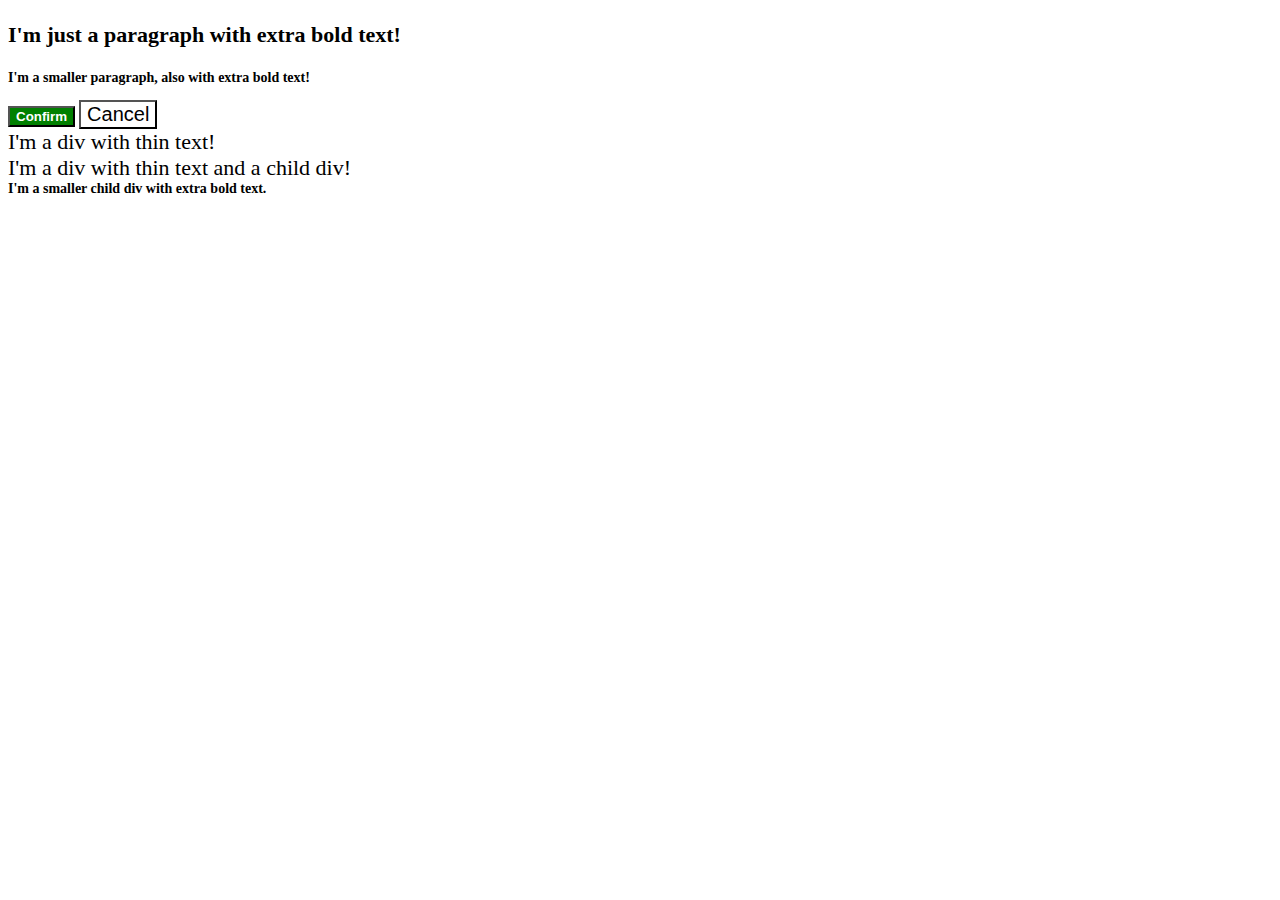
<file: CSS Practice/index.html>
<!DOCTYPE html>
<html lang="en">
  <head>
    <meta charset="UTF-8">
    <meta http-equiv="X-UA-Compatible" content="IE=edge">
    <meta name="viewport" content="width=device-width, initial-scale=1.0">
    <title>Fix the Cascade</title>
    <link rel="stylesheet" href="styles.css">
  </head>
  <body>
    <p class="para">I'm just a paragraph with extra bold text!</p>
    <p class="para small-para">I'm a smaller paragraph, also with extra bold text!</p>

    <button id="confirm-button" class="button confirm">Confirm</button>
    <button id="cancel-button" class="button cancel">Cancel</button>

    <div class="text">I'm a div with thin text!</div>
    <div class="text">I'm a div with thin text and a child div!
      <div class="text child">I'm a smaller child div with extra bold text.</div>
    </div>
  </body>
</html>
</file>
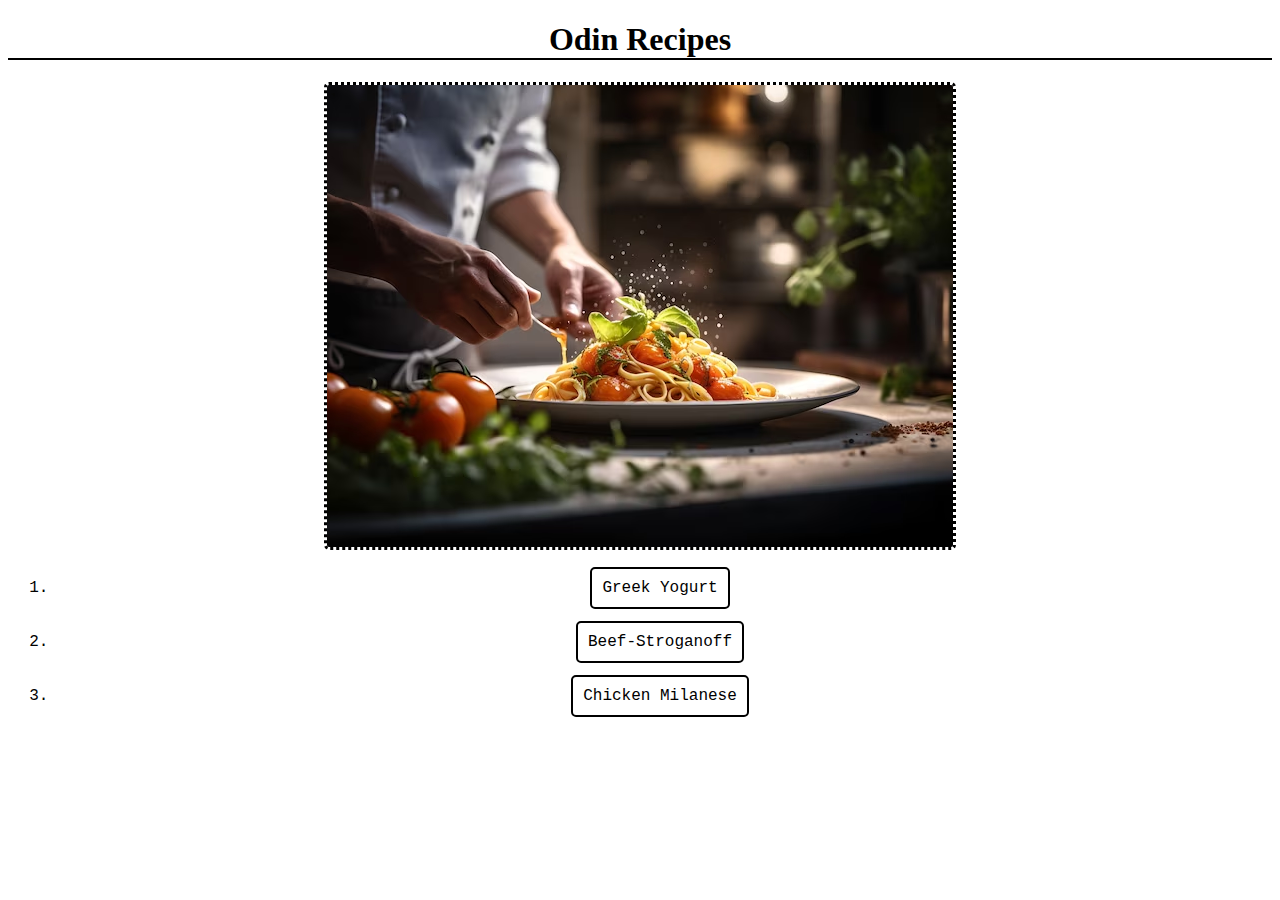
<file: Recipes/index.html>
<!DOCTYPE html>
<html lang="en">
<head>
    <style>
        a:link, a:visited {
    background-color: white;
    color: black;
    border: 2px solid black;
    padding: 10px 10px;
    border-radius: 5px;
    margin: 1px;
    text-align: center;
    text-decoration: none;
    display: inline-block;
  }
  
  a:hover, a:active {
    background-color: black;
    color: white;
  }
  li {
    margin: 10px;
  }
    </style>
    <meta charset="UTF-8">
    <meta name="viewport" content="width=device-width, initial-scale=1.0">
    <title>Document</title>
</head>
<body>
    <h1 style="text-align: center; border-bottom: 2px solid black ;">Odin Recipes</h1>
    <p>
        <img style="display: block;
        margin-left: auto;
        margin-right: auto; border-style: dotted; border-radius: 5px;"  src="Chef Cooking.avif" alt="Chef">
    </p>
        <ol style="font-family: 'Courier New', Courier, monospace; text-emphasis: bold; text-align: center;">
            <li><a href="Greek Yogurt.html">Greek Yogurt</a></li>
            <li><a href="Beef Stroganoff.html">Beef-Stroganoff</a></li>
            <li><a href="Chicken Milanese.html">Chicken Milanese</a></li>
        </ol>
       
</body>
</html>
</file>
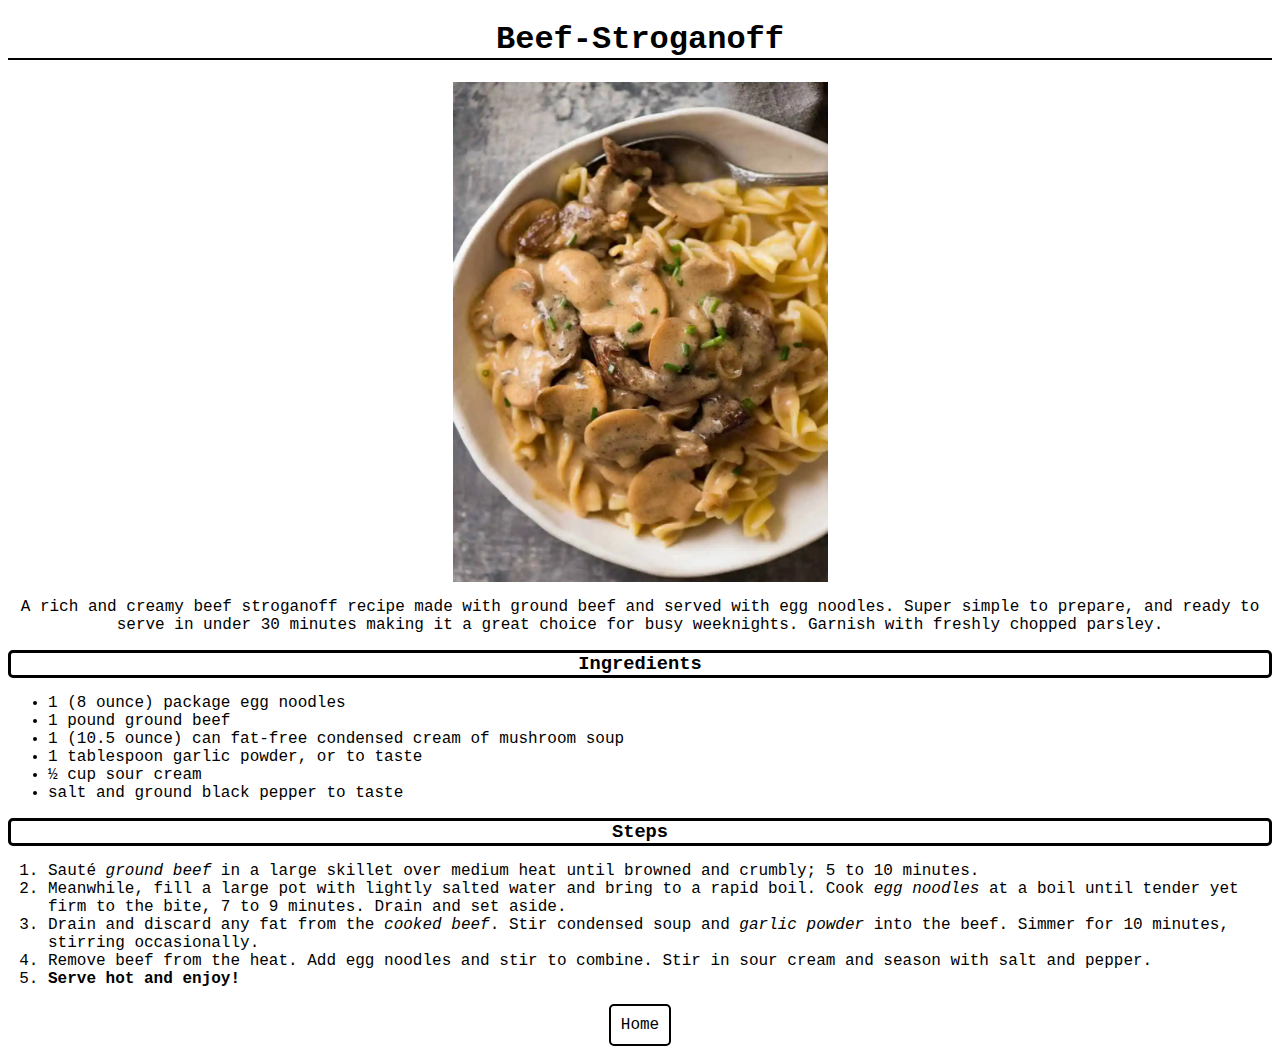
<file: Recipes/Beef Stroganoff.html>
<!DOCTYPE html>
<html lang="en">
<head>
    <meta charset="UTF-8">
    <meta name="viewport" content="width=device-width, initial-scale=1.0">
    <title>Document</title>
    <link rel="stylesheet" href="styles-beef.css">
</head>
<body>
    <h1>Beef-Stroganoff</h1>
    <img src="Beef-Stroganoff.webp" alt="Beef Stroganoff" width="375" height="500">
    <p class="firstpara">
        A rich and creamy beef stroganoff recipe made with ground beef and served with egg noodles. 
        Super simple to prepare, and ready to serve in under 30 minutes making it a great choice for busy weeknights. 
        Garnish with freshly chopped parsley.
    </p>
    <h3 id="ingredients">Ingredients</h3>
    <ul id="list-ingredients">
        <li>1 (8 ounce) package egg noodles</li>
        <li>1 pound ground beef</li>
        <li>1 (10.5 ounce) can fat-free condensed cream of mushroom soup</li>
        <li>1 tablespoon garlic powder, or to taste</li>
        <li>½ cup sour cream</li>
        <li>salt and ground black pepper to taste</li>
    </ul>
    <h3 id="ingredients">Steps</h3>
    <ol>
        <li>Sauté <i>ground beef</i> in a large skillet over medium heat until browned and crumbly; 5 to 10 minutes.</li>
        <li>Meanwhile, fill a large pot with lightly salted water and bring to a rapid boil. Cook <i>egg noodles</i> at a boil until tender yet firm to the bite, 7 to 9 minutes. Drain and set aside.</li>
        <li>Drain and discard any fat from the <i>cooked beef</i>. Stir condensed soup and <i>garlic powder</i> into the beef. Simmer for 10 minutes, stirring occasionally.</li>
        <li>Remove beef from the heat. Add egg noodles and stir to combine. Stir in sour cream and season with salt and pepper.</li>
        <li><b>Serve hot and enjoy!</b></li>
    </ol>
    <p><a href="index.html">Home</a></p>
</file>
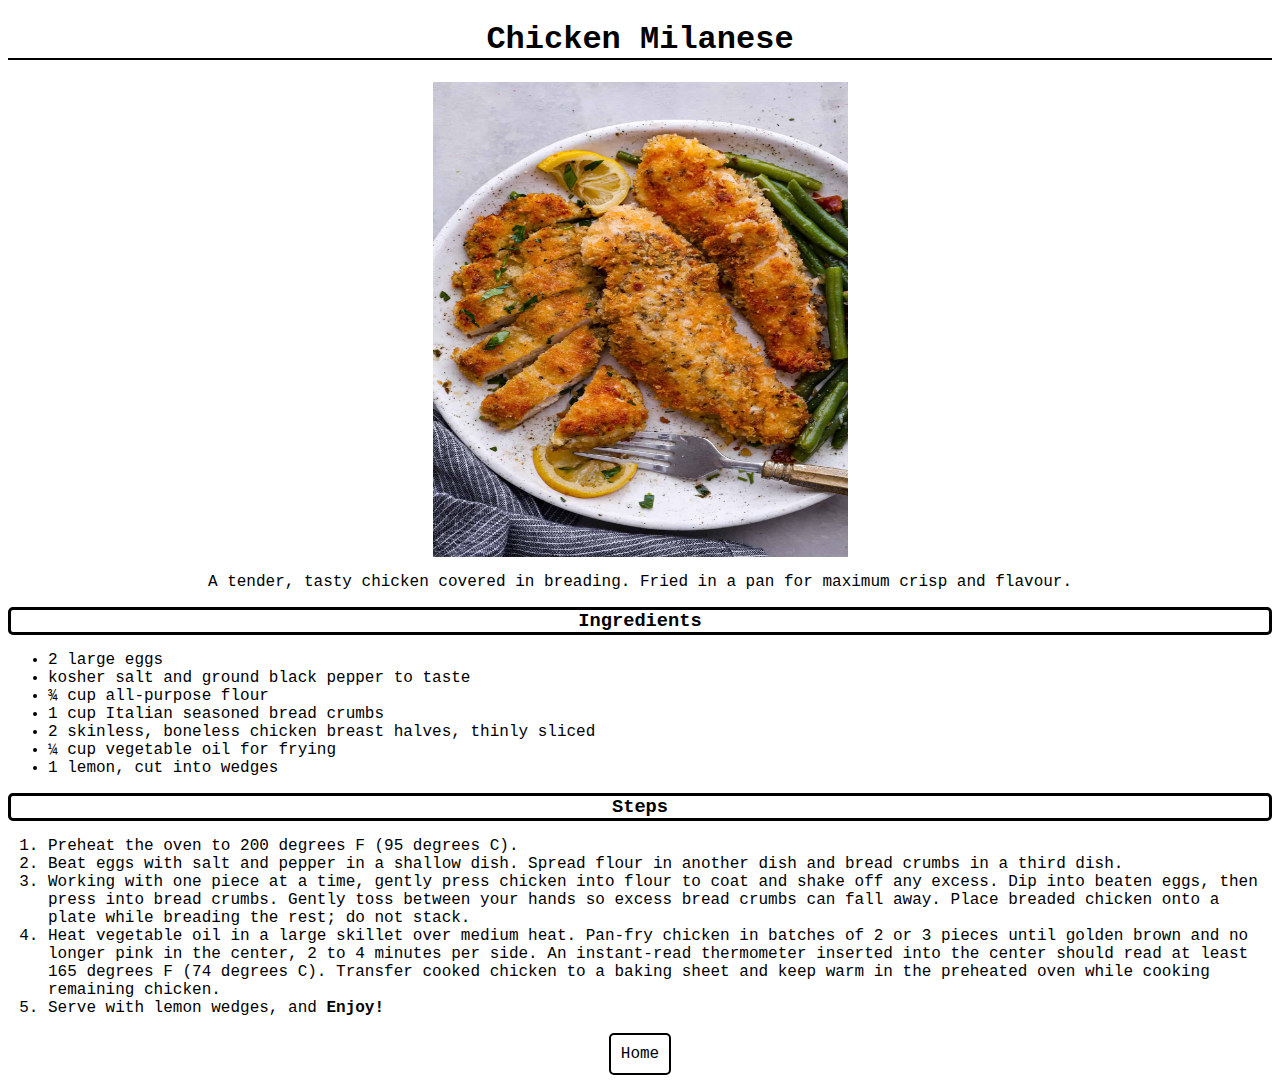
<file: Recipes/Chicken Milanese.html>
<!DOCTYPE html>
<html lang="en">
<head>
    <meta charset="UTF-8">
    <meta name="viewport" content="width=device-width, initial-scale=1.0">
    <title>Chicken Milanese</title>
</head>
<body>
    <h1>Chicken Milanese</h1>
    <link rel="stylesheet" href="styles-beef.css">
    <img src="chicken_milanese.jpeg" alt="Chicken Milanese" height="475" width="415">
    <p>
        A tender, tasty chicken covered in breading. 
        Fried in a pan for maximum crisp and flavour.
    </p>
    <h3 id="ingredients">Ingredients</h3>
    <ul>
        <li> 2 large eggs</li>
        <li>kosher salt and ground black pepper to taste</li>
        <li>¾ cup all-purpose flour</li>
        <li>1 cup Italian seasoned bread crumbs</li>
        <li>2 skinless, boneless chicken breast halves, thinly sliced</li>
        <li>¼ cup vegetable oil for frying</li>
        <li>1 lemon, cut into wedges</li>
    </ul>
    <h3 id="ingredients">Steps</h3>
    <ol>
        <li>Preheat the oven to 200 degrees F (95 degrees C).</li>
        <li>Beat eggs with salt and pepper in a shallow dish. Spread flour in another dish and bread crumbs in a third dish.</li>
        <li>Working with one piece at a time, gently press chicken into flour to coat and shake off any excess. Dip into beaten eggs, then press into bread crumbs. Gently toss between your hands so excess bread crumbs can fall away. Place breaded chicken onto a plate while breading the rest; do not stack.</li>
        <li>Heat vegetable oil in a large skillet over medium heat. Pan-fry chicken in batches of 2 or 3 pieces until golden brown and no longer pink in the center, 2 to 4 minutes per side. An instant-read thermometer inserted into the center should read at least 165 degrees F (74 degrees C). Transfer cooked chicken to a baking sheet and keep warm in the preheated oven while cooking remaining chicken.</li>
        <li>Serve with lemon wedges, and <b>Enjoy!</b></li>
    </ol>
    <p>
        <a href="index.html">Home</a>
    </p>
</body>
</html>
</file>
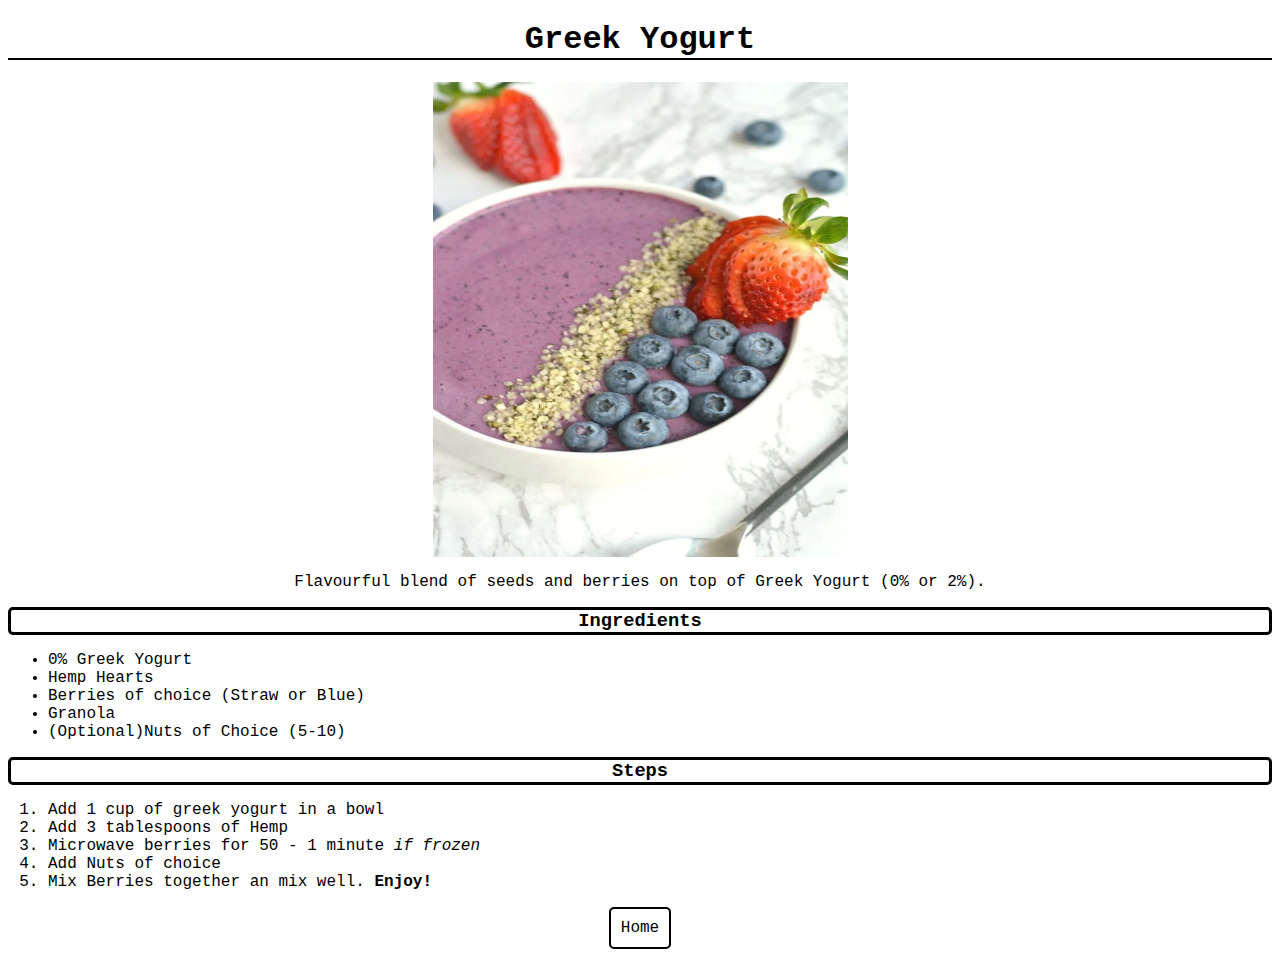
<file: Recipes/Greek Yogurt.html>
<!DOCTYPE html>
<html lang="en">
<head>
    <meta charset="UTF-8">
    <meta name="viewport" content="width=device-width, initial-scale=1.0">
    <title>Greek Yogurt</title>
    <link rel="stylesheet" href="styles-beef.css">
</head>
<body>
    <h1>Greek Yogurt</h1>
    <img src="berry-hemp-protein-smoothie-bowl-img9.webp" alt="Greek Yogurt" height="475" width="415">
    <p>
        Flavourful blend of seeds and berries on top of Greek Yogurt (0% or 2%).
    </p>
    <h3 id="ingredients">Ingredients</h3>
    <ul>
        <li> 0% Greek Yogurt</li>
        <li>Hemp Hearts</li>
        <li>Berries of choice (Straw or Blue)</li>
        <li>Granola</li>
        <li>(Optional)Nuts of Choice (5-10)</li>
    </ul>
    <h3 id="ingredients">Steps</h3>
    <ol>
        <li>Add 1 cup of greek yogurt in a bowl</li>
        <li>Add 3 tablespoons of Hemp</li>
        <li>Microwave berries for 50 - 1 minute <i>if frozen</i></li>
        <li>Add Nuts of choice</li>
        <li>Mix Berries together an mix well. <b>Enjoy!</b></li>
    </ol>
    <p>
        <a href="index.html">Home</a>
    </p>
</body>
</html>
</file>
<file: CSS Practice/styles.css>
.body {
  font-family: Arial, Helvetica, sans-serif;
}

.para.small-para {
  color: hsl(0, 0%, 0%);
  font-weight: 800;
  font-size: 14px;
}

.para {
  font-size: 22px;
  font-weight: 800;
}

.button.confirm {
  background: green;
  color: white;
  font-weight: bold;
} 

.button.cancel {
  background-color: rgb(255, 255, 255);
  color: rgb(0, 0, 0);
  font-size: 20px;
}

.text {
    color: rgb(0, 0, 0);
    font-size: 22px;
}

.text .child {
  color: rgb(0, 0, 0);
  font-weight: 800;
  font-size: 14px;
}
</file>
<file: Recipes/styles-beef.css>
* {
 font-family: 'Courier New', Courier, monospace; 
}
h1 {
    text-align: center;
    color: blanchedalmond/50%;
    background-color: black/ 50%; ;
    border-bottom: 2px solid black ;
}
img {
    border-style: dashed;
    display: block;
    margin-left: auto;
    margin-right: auto;
    border: grey, 3px;
    }
p{
    text-align: center;
}
#ingredients {
    text-align: center;
    border-style: solid;
    border-radius: 5px;
    
    width: auto;
    margin: auto;
}
#list-ingredients {
    font-family: Georgia, 'Times New Roman', Times, serif;
}
a:link, a:visited {
    background-color: white;
    color: black;
    border: 2px solid black;
    padding: 10px 10px;
    border-radius: 5px;
    text-align: center;
    text-decoration: none;
    display: inline-block;
  }
  
  a:hover, a:active {
    background-color: black;
    color: white;
  }
</file>
